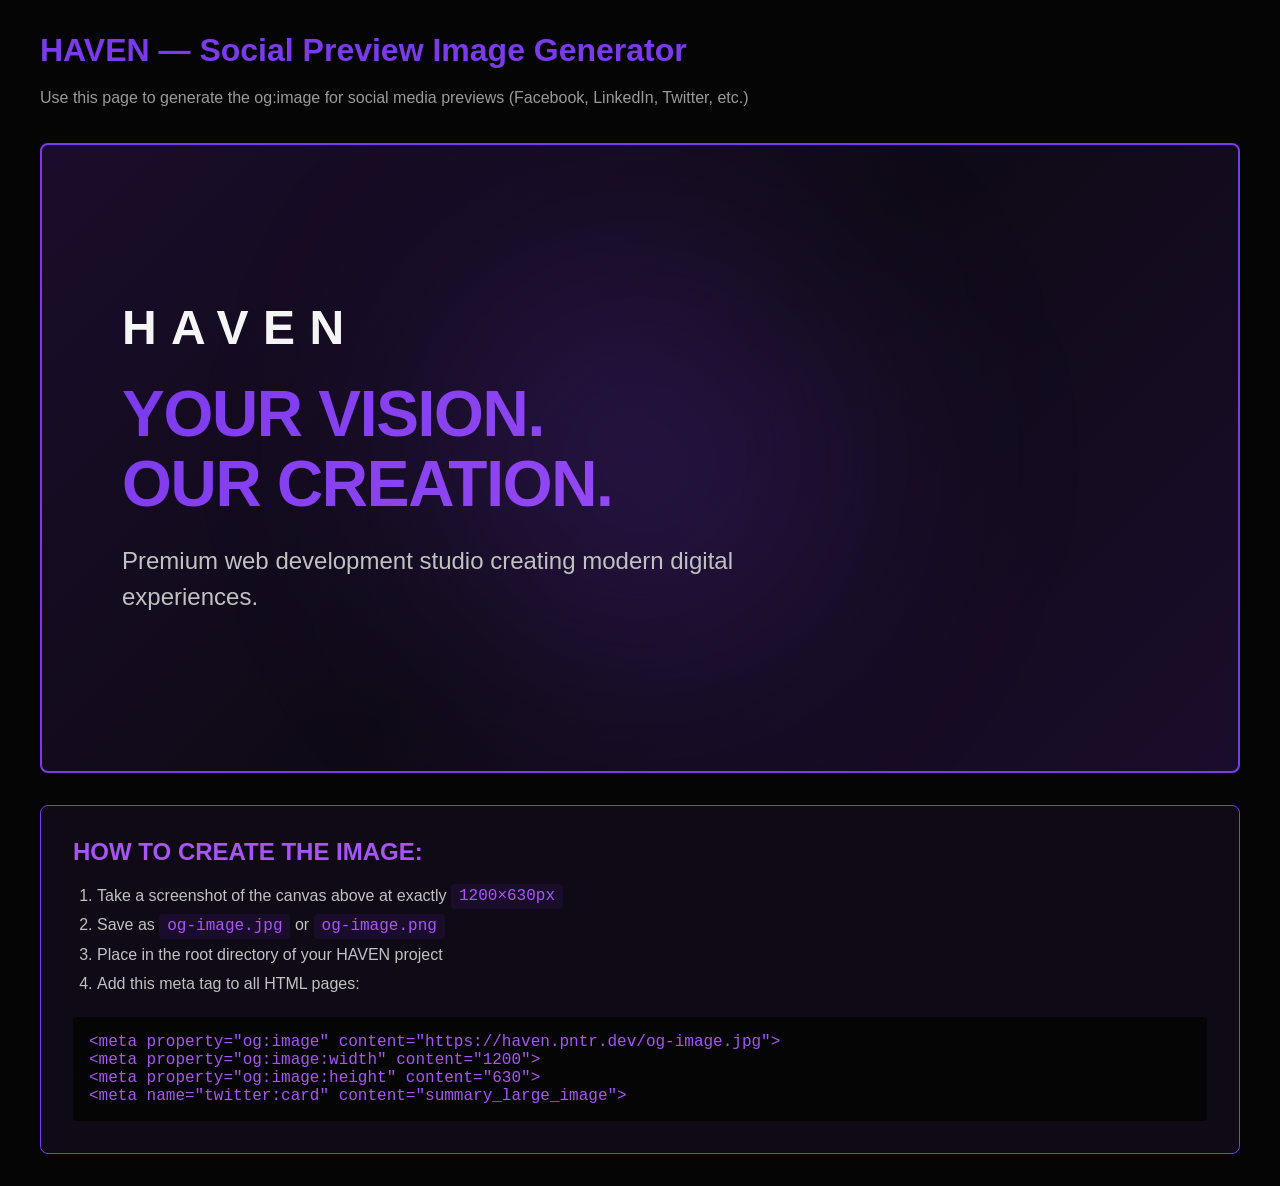
<file: meta-images.html>
<!DOCTYPE html>
<html lang="en">
<head>
    <meta charset="UTF-8">
    <meta name="viewport" content="width=device-width, initial-scale=1.0">
    <title>Social Preview Image Generator — HAVEN</title>
    
    <style>
        * {
            margin: 0;
            padding: 0;
            box-sizing: border-box;
        }
        
        body {
            font-family: -apple-system, BlinkMacSystemFont, 'Segoe UI', sans-serif;
            background: #050505;
            color: #F5F5F5;
            padding: 2rem;
        }
        
        .container {
            max-width: 1200px;
            margin: 0 auto;
        }
        
        h1 {
            font-size: 2rem;
            margin-bottom: 1rem;
            color: #7C3AED;
        }
        
        p {
            margin-bottom: 2rem;
            color: #9A9A9A;
            line-height: 1.6;
        }
        
        .preview-canvas {
            width: 1200px;
            height: 630px;
            background: linear-gradient(135deg, #1A0D2B 0%, #0F0A16 50%, #1A0D2B 100%);
            border: 2px solid #7C3AED;
            border-radius: 8px;
            margin-bottom: 2rem;
            position: relative;
            overflow: hidden;
        }
        
        .preview-canvas::before {
            content: '';
            position: absolute;
            top: 50%;
            left: 50%;
            transform: translate(-50%, -50%);
            width: 600px;
            height: 600px;
            background: radial-gradient(circle, rgba(124, 58, 237, 0.3) 0%, transparent 70%);
            filter: blur(100px);
        }
        
        .preview-content {
            position: relative;
            z-index: 1;
            height: 100%;
            display: flex;
            flex-direction: column;
            justify-content: center;
            padding: 0 80px;
        }
        
        .preview-logo {
            font-size: 3rem;
            font-weight: 900;
            letter-spacing: 0.3em;
            color: #F5F5F5;
            margin-bottom: 1.5rem;
        }
        
        .preview-tagline {
            font-size: 4rem;
            font-weight: 900;
            line-height: 1.1;
            letter-spacing: -0.02em;
            background: linear-gradient(135deg, #7C3AED, #A855F7);
            -webkit-background-clip: text;
            background-clip: text;
            -webkit-text-fill-color: transparent;
            margin-bottom: 1.5rem;
        }
        
        .preview-description {
            font-size: 1.5rem;
            color: #C1C1C1;
            max-width: 700px;
            line-height: 1.5;
        }
        
        .instructions {
            background: #0F0A16;
            border: 1px solid #7C3AED;
            border-radius: 8px;
            padding: 2rem;
            margin-top: 2rem;
        }
        
        .instructions h2 {
            color: #A855F7;
            margin-bottom: 1rem;
        }
        
        .instructions ol {
            margin-left: 1.5rem;
            color: #C1C1C1;
            line-height: 1.8;
        }
        
        .instructions code {
            background: #1A0D2B;
            color: #A855F7;
            padding: 0.2rem 0.5rem;
            border-radius: 4px;
            font-family: 'Courier New', monospace;
        }
        
        @media (max-width: 1280px) {
            .preview-canvas {
                width: 100%;
                height: auto;
                aspect-ratio: 1200 / 630;
            }
        }
    </style>
</head>
<body>
    
    <div class="container">
        <h1>HAVEN — Social Preview Image Generator</h1>
        <p>Use this page to generate the og:image for social media previews (Facebook, LinkedIn, Twitter, etc.)</p>
        
        <div class="preview-canvas" id="canvas">
            <div class="preview-content">
                <div class="preview-logo">HAVEN</div>
                <div class="preview-tagline">
                    YOUR VISION.<br>
                    OUR CREATION.
                </div>
                <div class="preview-description">
                    Premium web development studio creating modern digital experiences.
                </div>
            </div>
        </div>
        
        <div class="instructions">
            <h2>HOW TO CREATE THE IMAGE:</h2>
            <ol>
                <li>Take a screenshot of the canvas above at exactly <code>1200×630px</code></li>
                <li>Save as <code>og-image.jpg</code> or <code>og-image.png</code></li>
                <li>Place in the root directory of your HAVEN project</li>
                <li>Add this meta tag to all HTML pages:</li>
            </ol>
            <br>
            <code style="display: block; padding: 1rem; background: #050505; border-radius: 4px;">
                &lt;meta property="og:image" content="https://haven.pntr.dev/og-image.jpg"&gt;<br>
                &lt;meta property="og:image:width" content="1200"&gt;<br>
                &lt;meta property="og:image:height" content="630"&gt;<br>
                &lt;meta name="twitter:card" content="summary_large_image"&gt;<br>
</file>
